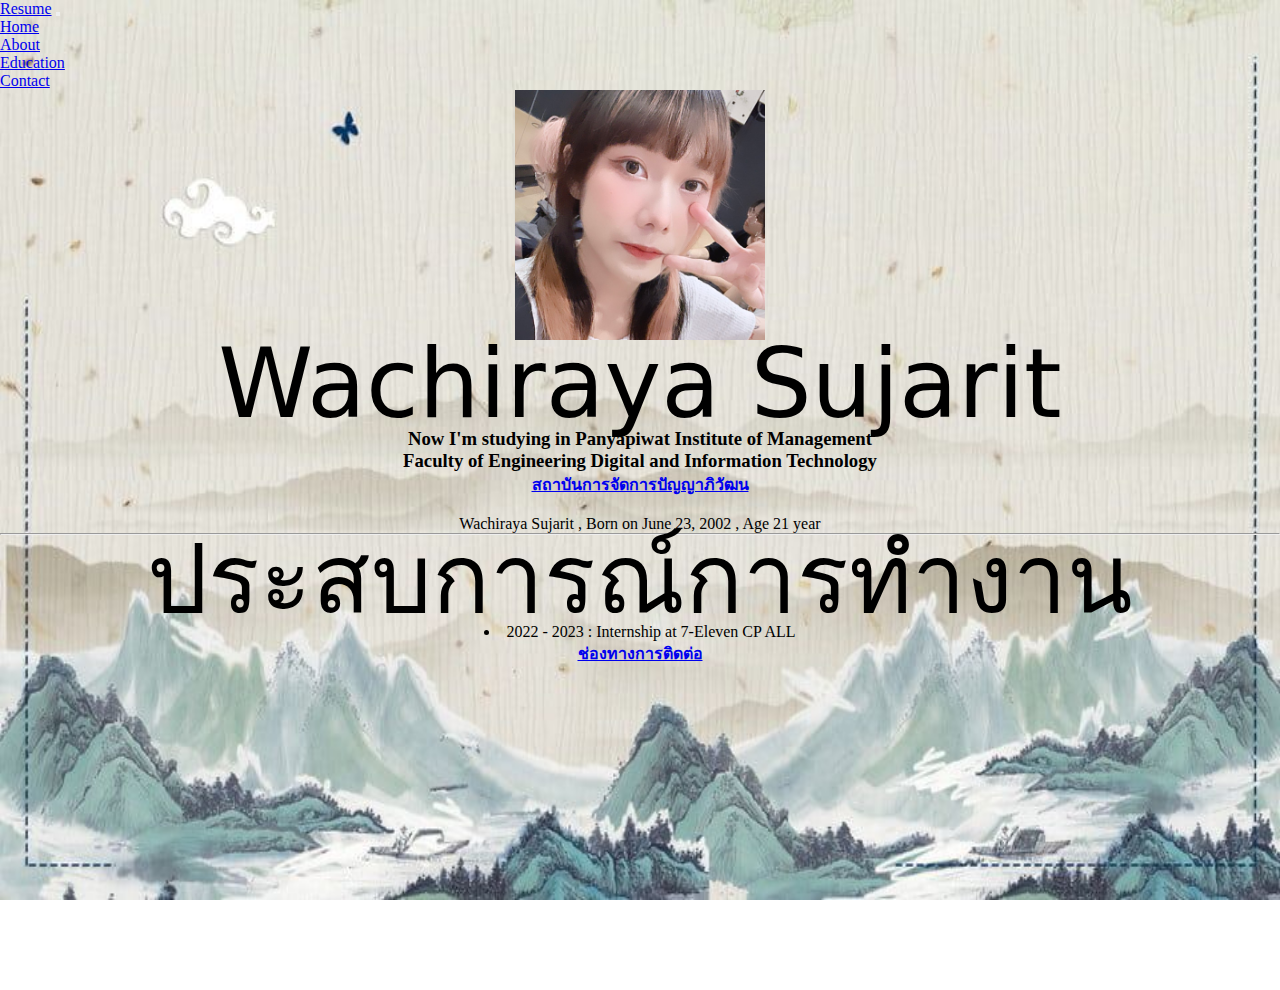
<file: index.html>
<html lang="en">
<head>
    <meta charset="UTF-8">
    <meta http-equiv="X-UA-Compatible" content="IE=edge">
    <meta name="viewport" content="width=device-width, initial-scale=1.0">
    <link rel="stylesheet" href="style.css">
    <title>indix</title>
    <link href="https://cdn.jsdelivr.net/npm/bootstrap@5.2.2/dist/css/bootstrap.min.css" rel="stylesheet" integrity="sha384-Zenh87qX5JnK2Jl0vWa8Ck2rdkQ2Bzep5IDxbcnCeuOxjzrPF/et3URy9Bv1WTRi" crossorigin="anonymous">
</head>
<body>

    <nav class="navbar navbar-expand-lg bg-light">
        <div class="container-fluid">
          <a class="navbar-brand" href="Resume.html">Resume</a>
          <button class="navbar-toggler" type="button" data-bs-toggle="collapse" data-bs-target="#navbarNav" aria-controls="navbarNav" aria-expanded="false" aria-label="Toggle navigation">
            <span class="navbar-toggler-icon"></span>
          </button>
          <div class="collapse navbar-collapse" id="navbarNav">
            <ul class="navbar-nav">
              <li class="nav-item">
                <a class="nav-link active" aria-current="page" href="index.html">Home</a>
              </li>
              <li class="nav-item">
                <a class="nav-link" href="About.html">About</a>
              </li>
              <li class="nav-item">
                <a class="nav-link" href="Education.html">Education</a>
              </li>
              <li class="nav-item">
                <a class="nav-link Contact" href="contact.html">Contact</a>
              </li>
            </ul>
          </div>
        </div>
      </nav>
      <script src="https://cdn.jsdelivr.net/npm/bootstrap@5.2.2/dist/js/bootstrap.bundle.min.js" integrity="sha384-OERcA2EqjJCMA+/3y+gxIOqMEjwtxJY7qPCqsdltbNJuaOe923+mo//f6V8Qbsw3" crossorigin="anonymous"></script>
    </body>
    <div class="container">
      <center>
          <img src="2D4D95C7-47AD-449F-8303-CA029D512CAB.jpg" alt="Chompoo"width="250"height="250">
          <H4>Wachiraya Sujarit</H4>
          <h3>Now I'm studying in Panyapiwat Institute of Management</h3>
          <h3>Faculty of Engineering Digital and Information Technology</h3>
          <p><strong><a href="http://pim.ac.th">สถาบันการจัดการปัญญาภิวัฒน</a></strong></p>
            <br>
          Wachiraya Sujarit , Born on June 23, 2002 , Age 21 year
      <hr>
      
        <H4>ประสบการณ์การทำงาน</h4>
        <li>2022 - 2023 : Internship at 7-Eleven CP ALL</li>
      <p><strong><a href="contact.html">ช่องทางการติดต่อ</a></strong></p>
    
    </center>
      </html>
</file>
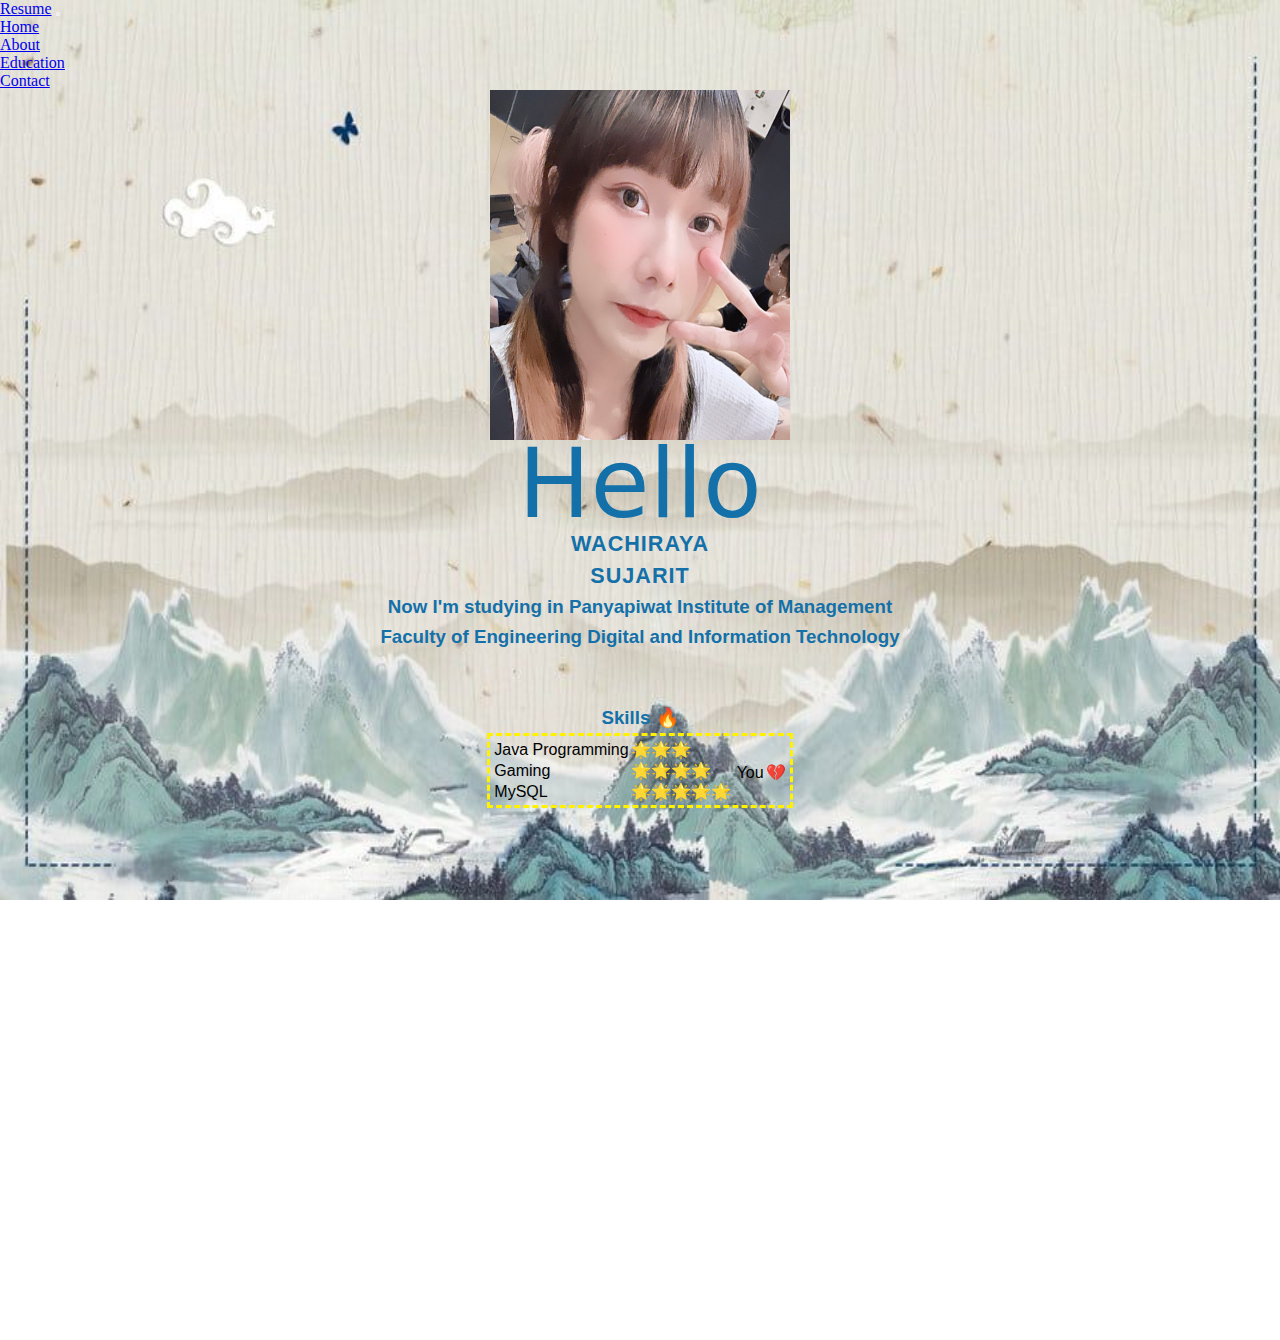
<file: resume.html>
<html lang="en">
<head>
    <meta charset="UTF-8">
    <meta http-equiv="X-UA-Compatible" content="IE=edge">
    <meta name="viewport" content="width=device-width, initial-scale=1.0">
    <link rel="stylesheet" href="style.css">
    <title>Resume</title>
    <link href="https://cdn.jsdelivr.net/npm/bootstrap@5.2.2/dist/css/bootstrap.min.css" rel="stylesheet" integrity="sha384-Zenh87qX5JnK2Jl0vWa8Ck2rdkQ2Bzep5IDxbcnCeuOxjzrPF/et3URy9Bv1WTRi" crossorigin="anonymous">
</head>
<body>

    <nav class="navbar navbar-expand-lg bg-light">
        <div class="container-fluid">
          <a class="navbar-brand" href="Resume.html">Resume</a>
          <button class="navbar-toggler" type="button" data-bs-toggle="collapse" data-bs-target="#navbarNav" aria-controls="navbarNav" aria-expanded="false" aria-label="Toggle navigation">
            <span class="navbar-toggler-icon"></span>
          </button>
          <div class="collapse navbar-collapse" id="navbarNav">
            <ul class="navbar-nav">
              <li class="nav-item">
                <a class="nav-link active" aria-current="page" href="index.html">Home</a>
              </li>
              <li class="nav-item">
                <a class="nav-link" href="About.html">About</a>
              </li>
              <li class="nav-item">
                <a class="nav-link" href="Education.html">Education</a>
              </li>
              <li class="nav-item">
                <a class="nav-link Contact" href="contact.html">Contact</a>
              </li>
            </ul>
          </div>
        </div>
      </nav>
      <script src="https://cdn.jsdelivr.net/npm/bootstrap@5.2.2/dist/js/bootstrap.bundle.min.js" integrity="sha384-OERcA2EqjJCMA+/3y+gxIOqMEjwtxJY7qPCqsdltbNJuaOe923+mo//f6V8Qbsw3" crossorigin="anonymous"></script>
      <div class = "container bg">
                <center>
                 <img src="2D4D95C7-47AD-449F-8303-CA029D512CAB.jpg"
          height="350" width="300">
                
      <div class="container">
        <div class="item">
            <h1>Hello</h1>
            <h2>Wachiraya</h2>
            <h2>Sujarit</h2>
            <h3>Now I'm studying in Panyapiwat Institute of Management</h3>
            <h3>Faculty of Engineering Digital and Information Technology</h3>
            <br>
            <br>
            <h3>Skills 🔥</h3>
  <table style="border: dashed #fff200 3px">
          <tr>
              <td>
              <table>
                  <tr>
                      <td>Java Programming</td>
                      <td>🌟🌟🌟</td>
                  </tr>
                  <tr>
                      <td>Gaming</td>
                      <td>🌟🌟🌟🌟</td>
                  </tr>
                  <tr>
                      <td>MySQL</td>
                      <td>🌟🌟🌟🌟🌟</td>
                  </tr>
              </table>
              </td>
              <td>
              <table>
                  <tr>
                  </tr>
                  <tr>
                   
                  </tr>
                  <tr>
                      <td>You</td>
                      <td>💔</td>
                  </tr>
              </table>
              </td>
          </tr>
      </table>
  </table>
  <br>
          </center>
        </div>
      </div>
      </div>
    </body>
</html>
</file>
<file: style.css>
* {
    margin: 0;
    padding: 0;
    box-sizing: border-box;
}

.container{
    position: relative;
    min-height: 100vh;
}
.bg{
    width: 100%;
    height: 100%;
    position: relative;

}

html {
    font-size: 100%;
}
.item {
    font-family:"Open sans",sans-serif;
    color:#1370a9;
    line-height:1.6;
}
h1{
    text-align: center;
    font-family: "Oswald", sans; 
    font-size: 6rem;
    font-weight: normal;
    line-height: 5.5rem;
}
h2{
    font-size: 1.35rem;
    line-height: 2rem;
    text-transform: uppercase;
    letter-spacing: 1px;
}
h4{
    
        text-align: center;
        font-family: "Oswald", sans; 
        font-size: 6rem;
        font-weight: normal;
        line-height: 5.5rem;
}
	body {
  		background-image: url('e679aafc3babfaad994ffa73d7b2d9e4.jpg');
		background-repeat: no-repeat;
		background-attachment: fixed;
		background-size: 100% 100%;
	}
</file>
